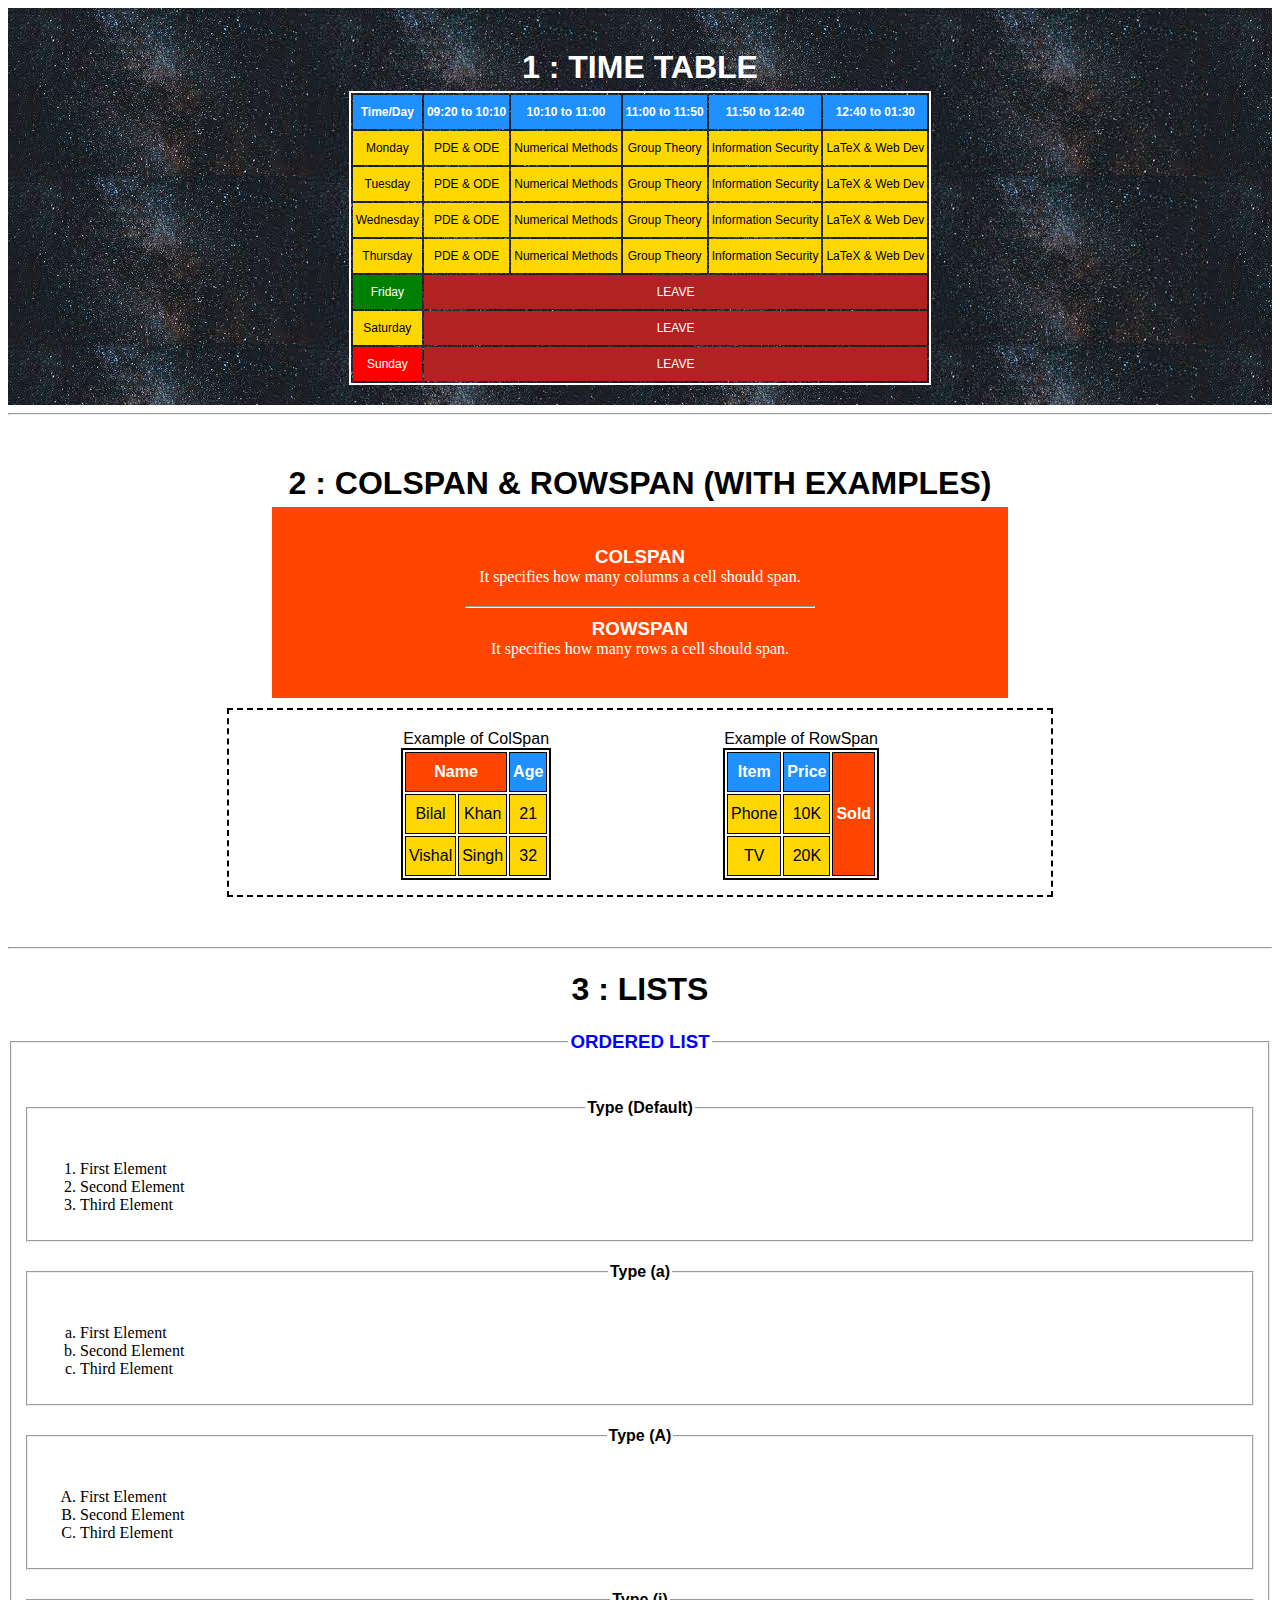
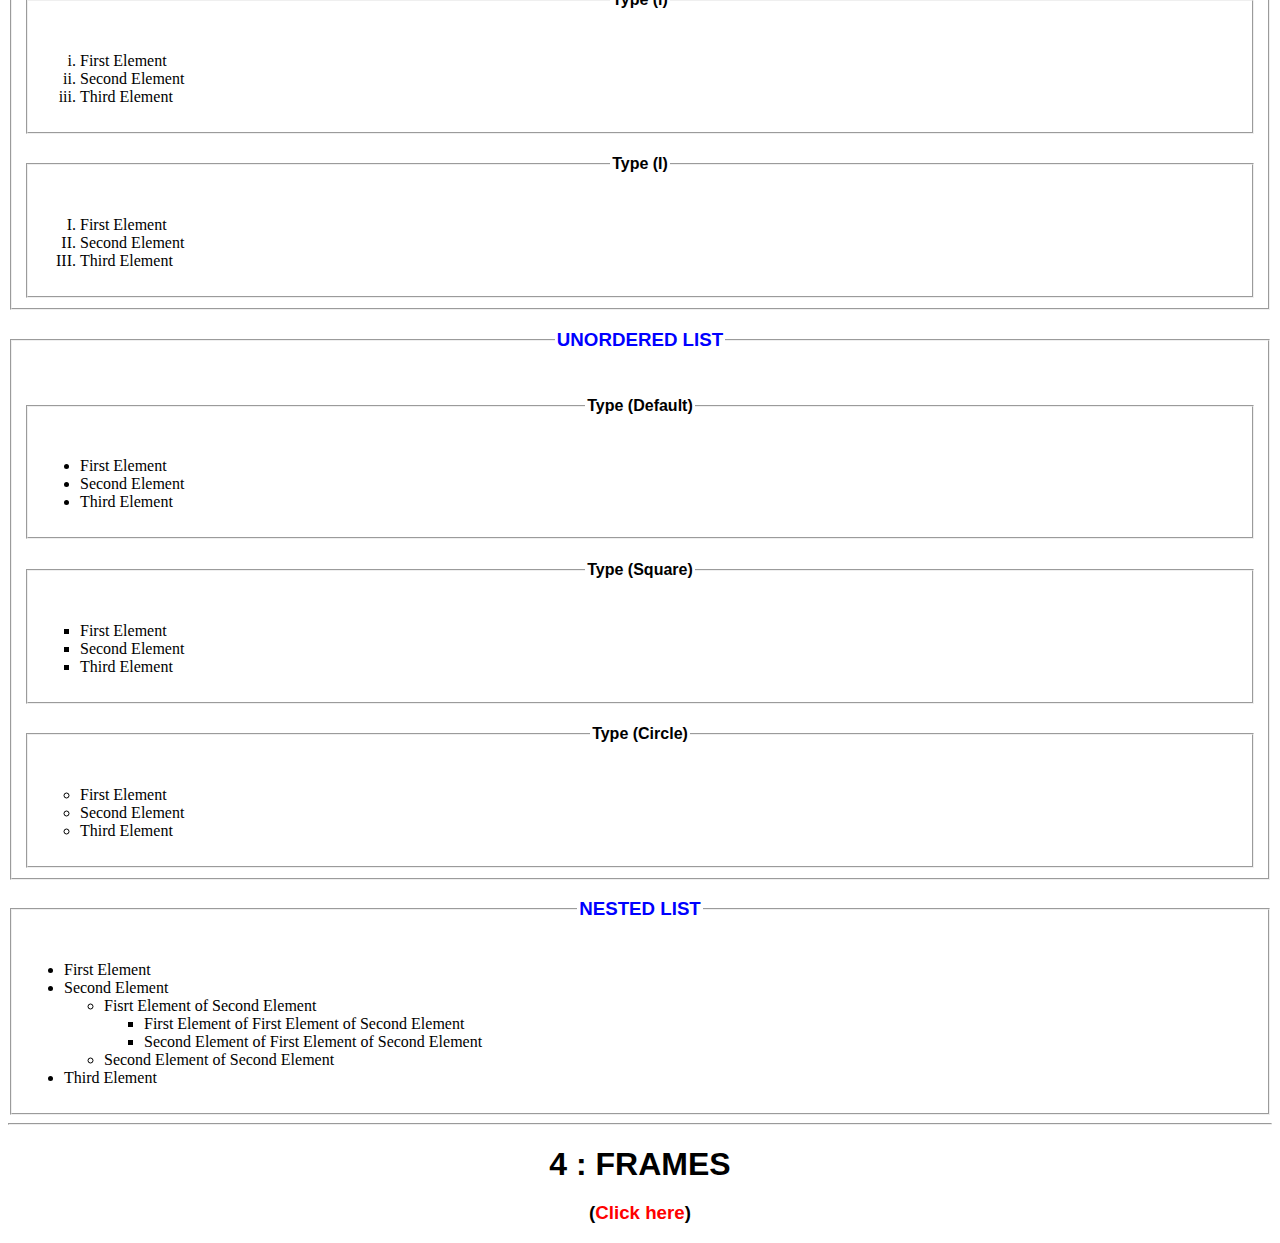
<file: index.html>
<!DOCTYPE html>
<html>
<head>
	<title>First HTML Assignment</title>
	<style type="text/css">
		* {
			/*margin: 0;
			padding: 0;*/
		}
		.one {
			background-image: url("image.jpg");
			padding: 20px;
		}
		.one h1 {
			color: white;
		}
		h1 {
			text-align: center;
			font-family: sans-serif;
			margin-bottom: 5px;
		}
		.container {
			display: flex;
			justify-content: center;
			font-size: 12px;
		}
		table {
			border: 2px solid black;
			font-family: sans-serif;
		}
		th, td {
			border: 1px solid black;
			padding: 10px 3px;
		}
		.one table {
			border-color: white;
		}
		.one th, .one td {
			border: none;
		}

		th {
			background-color: dodgerblue;
			color: white;
		}
		td {
			background-color: gold;
			text-align: center;
		}
		.leave {
			background-color: firebrick;
			color: white;
		}
		.friday {
			background-color: green;
			color: white;
		}
		.sunday {
			background-color: red;
			color: white;
		}

		.two {
			margin: 50px 0px;
			text-align: center;
		}
		.two hr {
			margin: auto;
			width: 50%;
		}
		.two p {
			margin: 0px 0px 20px 0px;
		}
		.two h3 {
			margin-bottom: 0px;
		}

		#cspan, #rspan {
			background-color: orangered;
		}

		.container-two {
			display: flex;
			justify-content: center;
			margin-top: 5px; 
		}
		.outer-most {
			width: 65%;
			display: flex;
			justify-content: space-evenly;
			align-items: center;
			margin: auto;
			margin-top: 10px;
			padding: 15px 0px;
			border: 2px dashed black;
		}
		h3 {
			font-family: sans-serif;
		}
		.h3 {
			width: 25%;
		}
		.h3 p {
			text-align: justify;
		}
		.three h3 {
			color: blue;
		}
		.span {
			width: 55%;
			margin: auto;
			padding: 20px;
			background-color: orangered;
			color: white;
		}
		#rowspan {
			margin-top: 10px;
		}
		h4 {
			font-family: sans-serif;
		}
		legend {
			text-align: center;

		}
		.four h3 {
			text-align: center;
		}
		a {
			text-decoration: none;
			color: red;
		}
	</style>
</head>
<body>
	<section class="one">
	<h1>1 : TIME TABLE</h1>
	<div class="container">
		<table>
			<tr class="table-header">
				<th>Time/Day</th>
				<th>09:20 to 10:10</th>
				<th>10:10 to 11:00</th>
				<th>11:00 to 11:50</th>
				<th>11:50 to 12:40</th>
				<th>12:40 to 01:30</th>
			</tr>
			<tr>
				<td class="week-day">Monday</td>
				<td>PDE & ODE</td>
				<td>Numerical Methods</td>
				<td>Group Theory</td>
				<td>Information Security</td>
				<td>LaTeX & Web Dev</td>
			</tr>
			<tr>
				<td class="week-day">Tuesday</td>
				<td>PDE & ODE</td>
				<td>Numerical Methods</td>
				<td>Group Theory</td>
				<td>Information Security</td>
				<td>LaTeX & Web Dev</td>
			</tr>
			<tr>
				<td class="week-day">Wednesday</td>
				<td>PDE & ODE</td>
				<td>Numerical Methods</td>
				<td>Group Theory</td>
				<td>Information Security</td>
				<td>LaTeX & Web Dev</td>
			</tr>
			<tr>
				<td class="week-day">Thursday</td>
				<td>PDE & ODE</td>
				<td>Numerical Methods</td>
				<td>Group Theory</td>
				<td>Information Security</td>
				<td>LaTeX & Web Dev</td>
			</tr>
			<tr>
				<td class="friday">Friday</td>
				<td colspan="5" class="leave">LEAVE</td>
			</tr>
			<tr>
				<td class="week-day">Saturday</td>
				<td colspan="5" class="leave">LEAVE</td>
			</tr>
			<tr>
				<td class="sunday">Sunday</td>
				<td colspan="5" class="leave">LEAVE</td>
			</tr>
		</table>
	</div>
	</section>
	<hr>
	<section class="two">
		<h1>2 : COLSPAN & ROWSPAN (WITH EXAMPLES)</h1>
		<div class="span">
		<h3>COLSPAN</h3>
		<p>It specifies how many columns a cell should span.</p>
		<hr>
		<h3 id="rowspan">ROWSPAN</h3>
		<p>It specifies how many rows a cell should span.</p>			
		</div>

		<div class="outer-most">
		<div class="container-two">
		<table>
			<caption>Example of ColSpan</caption>
			<tr> 
				<th colspan="2" id="cspan">Name</th>
				<th>Age</th>
			</tr>
			<tr>
				<td>Bilal</td>
				<td>Khan</td>
				<td>21</td>
			</tr>
			<tr>
				<td>Vishal</td>
				<td>Singh</td>
				<td>32</td>
			</tr>
		</table>
	</div>
		<div class="container-two">
		<table>
			<caption>Example of RowSpan</caption>
			<tr>
				<th>Item</th>
				<th>Price</th>
				<th rowspan="3" id="rspan">Sold</th>
			</tr>
			<tr>
				<td>Phone</td>
				<td>10K</td>
			</tr>
			<tr>
				<td>TV</td>
				<td>20K</td>
			</tr>
		</table>
	</div>
	</div>
	</section>
	<hr>
	<section class="three">
		<h1>3 : LISTS</h1>
		<fieldset>
		<legend><h3>ORDERED LIST</h3></legend>
		<fieldset>
		<legend><h4>Type (Default)</h4></legend>
		<ol>
			<li>First Element</li>
			<li>Second Element</li>
			<li>Third Element</li>
		</ol>
		</fieldset>
		<fieldset>
		<legend><h4>Type (a)</h4></legend>
		<ol type="a">
			<li>First Element</li>
			<li>Second Element</li>
			<li>Third Element</li>
		</ol>
	</fieldset>
		<fieldset>
		<legend><h4>Type (A)</h4></legend>
		<ol type="A">
			<li>First Element</li>
			<li>Second Element</li>
			<li>Third Element</li>
		</ol>
		</fieldset>
		<fieldset>
		<legend><h4>Type (i)</h4></legend>
		<ol type="i">
			<li>First Element</li>
			<li>Second Element</li>
			<li>Third Element</li>
		</ol>
	</fieldset>
		<fieldset>
		<legend><h4>Type (I)</h4></legend>
		<ol type="I">
			<li>First Element</li>
			<li>Second Element</li>
			<li>Third Element</li>
		</ol>
	</fieldset>
		</fieldset>
		<fieldset>
		<legend><h3>UNORDERED LIST</h3></legend>
		<fieldset>
			<legend><h4>Type (Default)</h4></legend>
		<ul>
			<li>First Element</li>
			<li>Second Element</li>
			<li>Third Element</li>
		</ul>
	</fieldset>
	<fieldset>
		<legend><h4>Type (Square)</h4></legend>
		<ul style="list-style-type: square">
			<li>First Element</li>
			<li>Second Element</li>
			<li>Third Element</li>
		</ul>
	</fieldset>
	<fieldset>
		<legend><h4>Type (Circle)</h4></legend>
		<ul style="list-style-type: circle;">
			<li>First Element</li>
			<li>Second Element</li>
			<li>Third Element</li>
		</ul>
	</fieldset>
	</fieldset>
	<fieldset>
		<legend><h3>NESTED LIST</h3></legend>
		<ul>
			<li>First Element</li>
			<li>
				Second Element
				<ul>
					<li>Fisrt Element of Second Element
						<ul>
							<li>First Element of First Element of Second Element</li>
							<li>Second Element of First Element of Second Element</li>
						</ul>
					</li>
					<li>Second Element of Second Element</li>
				</ul>
			</li>
			<li>Third Element</li>
		</ul>
	</fieldset>
	</section>
	<hr>
	<section class="four">
		<h1>4 : FRAMES</h1>
		<h3>(<a href="frames.html">Click here</a>)</h3>
	</section>
</body>
</html>
</file>
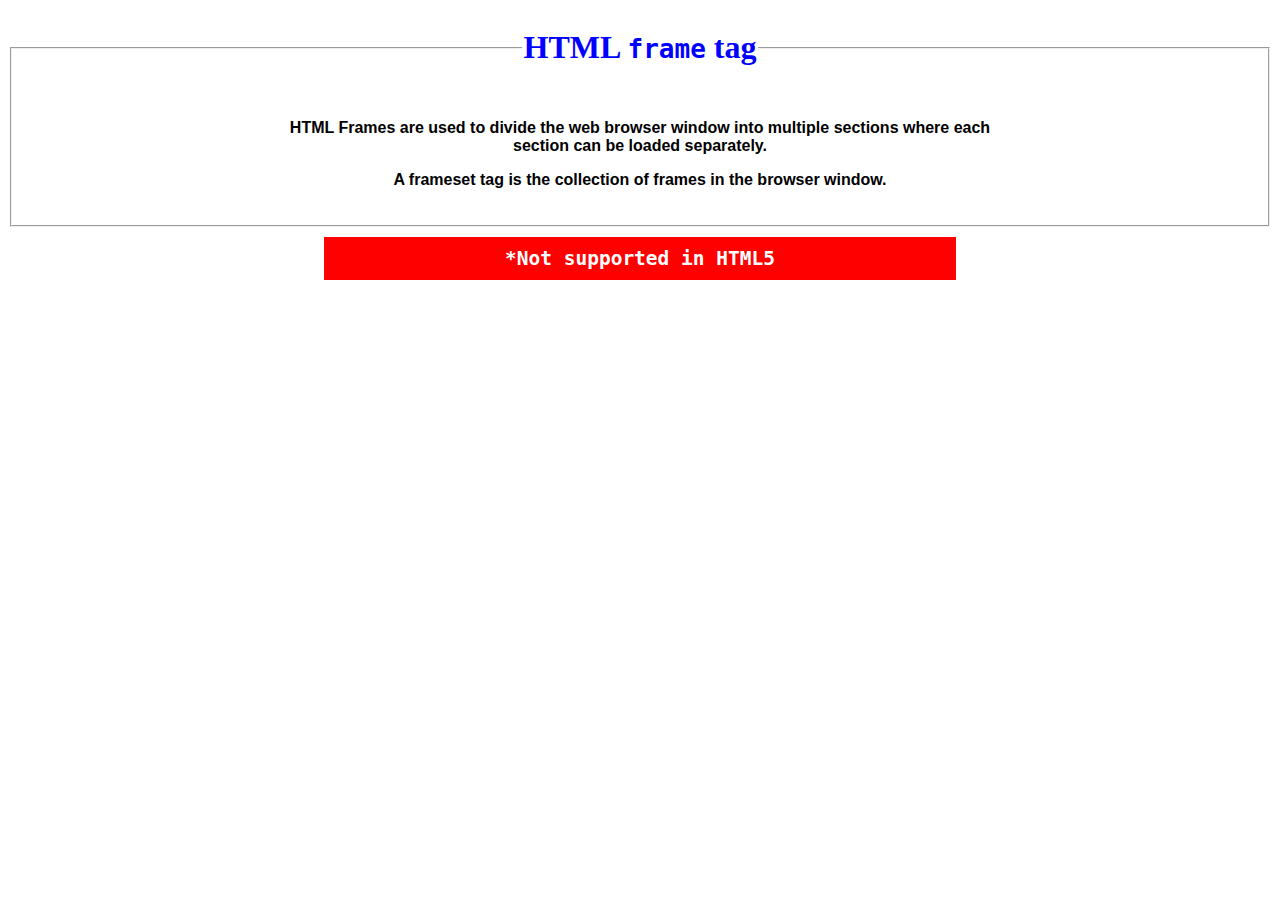
<file: frames.html>
<!DOCTYPE html>
<html>
<head>
	<title>Frames</title>
	<style type="text/css">
		body {
			text-align: center;
		}
		h1 {
			color: blue;
		}
		div {
			width: 60%;
			padding: 10px;
			margin: auto;
		}
		p {
			font-family: sans-serif;
			font-weight: bold;
		}
		h2 {
			margin: auto;
			margin-top: 10px;
			padding: 10px 0px;
			width: 50%;
			font-family: monospace;
			background-color: red;
			color: white;
		}
	</style>
</head>
<body>
	<fieldset>
	<legend><h1>HTML <code>frame</code> tag</h1></legend>
	<div>
	<p>HTML Frames are used to divide the web browser window into multiple sections where each section can be loaded separately.</p>
	<p>A frameset tag is the collection of frames in the browser window.</p>
	</div>
	</fieldset>
	<h2 class="caution">*Not supported in HTML5</h2>
</body>
</html>
</file>
